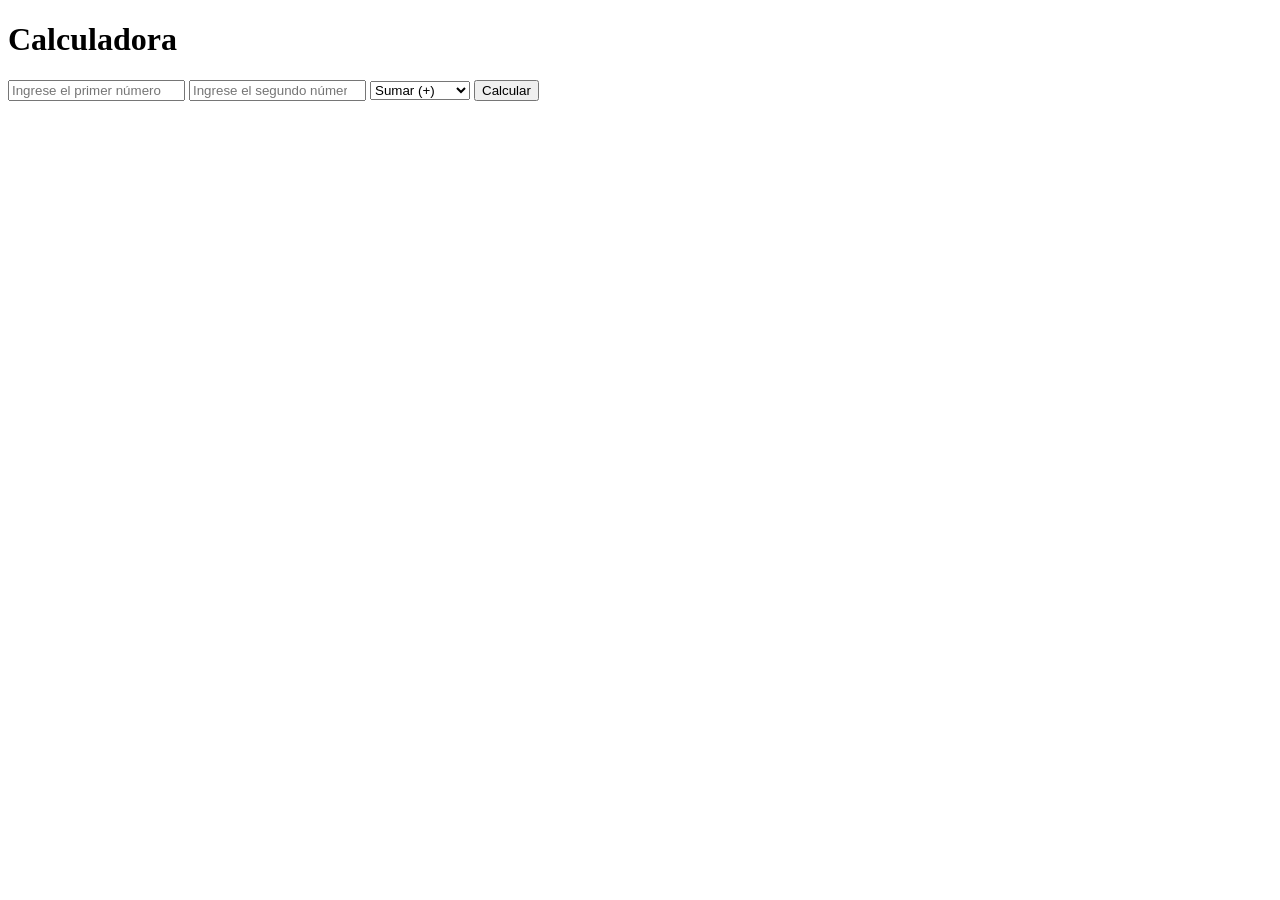
<file: calcu/index.html>
<!DOCTYPE html>
<html lang="es">
<head>
    <meta charset="UTF-8">
    <meta name="viewport" content="width=device-width, initial-scale=1.0">
    <title>Calculadora</title>
    <link rel="stylesheet" href="estilos.css">
</head>
<body>
    <div class="container">
        <h1>Calculadora</h1>
        <form id="calculator-form">
            <input type="number" id="num1" placeholder="Ingrese el primer número" required>
            <input type="number" id="num2" placeholder="Ingrese el segundo número" required>
            <select id="operator">
                <option value="sum">Sumar (+)</option>
                <option value="subtract">Restar (-)</option>
                <option value="multiply">Multiplicar (*)</option>
                <option value="divide">Dividir (/)</option>
            </select>
            <button type="submit">Calcular</button>
        </form>
        <div id="result"></div>
    </div>

    <script src="app.js"></script>
</body>
</html>
</file>
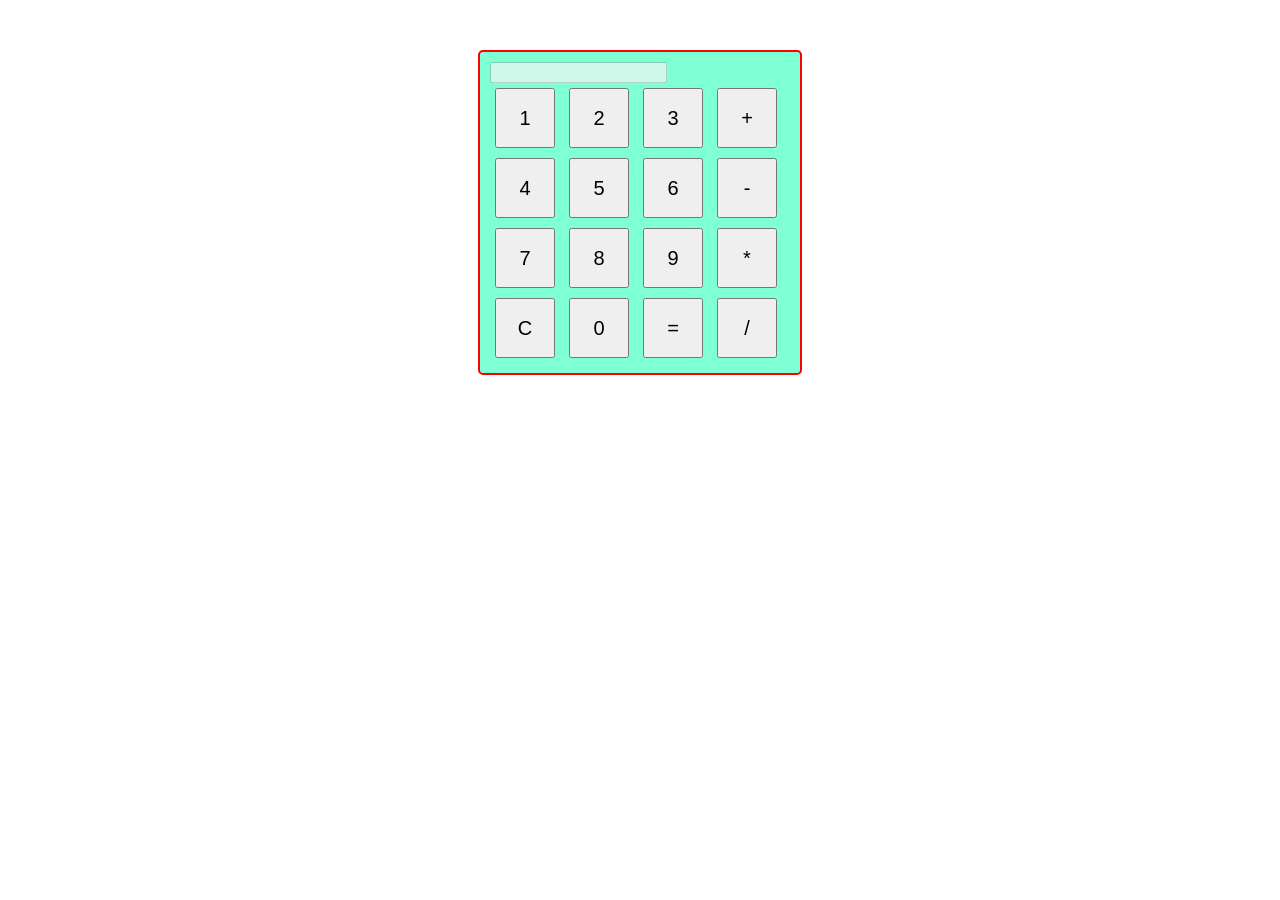
<file: calcu/Calculadora.html>
<!DOCTYPE html>
<html lang="en">
<head>
    <meta charset="UTF-8">
    <meta name="viewport" content="width=device-width, initial-scale=1.0">
    <title>Calculadora</title>
    <link rel="stylesheet" href="./estilos.css">
</head>
<body>
    <div class="calculadora">
        <input type="text" id="pantalla" disabled>
        <br>
        <input type="button" value="1" onclick="agregarPantalla('1')">
        <input type="button" value="2" onclick="agregarPantalla('2')">
        <input type="button" value="3" onclick="agregarPantalla('3')">
        <input type="button" value="+" onclick="agregarPantalla('+')">
        <br>
        <input type="button" value="4" onclick="agregarPantalla('4')">
        <input type="button" value="5" onclick="agregarPantalla('5')">
        <input type="button" value="6" onclick="agregarPantalla('6')">
        <input type="button" value="-" onclick="agregarPantalla('-')">
        <br>
        <input type="button" value="7" onclick="agregarPantalla('7')">
        <input type="button" value="8" onclick="agregarPantalla('8')">
        <input type="button" value="9" onclick="agregarPantalla('9')">
        <input type="button" value="*" onclick="agregarPantalla('*')">
        <br>
        <input type="button" value="C" onclick="limpiarPantalla()">
        <input type="button" value="0" onclick="agregarPantalla('0')">
        <input type="button" value="=" onclick="calcular()">
        <input type="button" value="/" onclick="agregarPantalla('/')">
    </div>

</body>
<script src="Calculadora.js"></script>
</html>
</file>
<file: calcu/estilos.css>
.calculadora{

    width: 300px;
    margin: 50px auto;
    border: 2px solid red;
    padding: 10px;
    border-radius: 5px;
    background-color: aquamarine;
}

input[type="button"]{
    width: 60px;
    height: 60px;
    margin: 5px;
    font-size: 20px;
    cursor: pointer;
}
</file>
